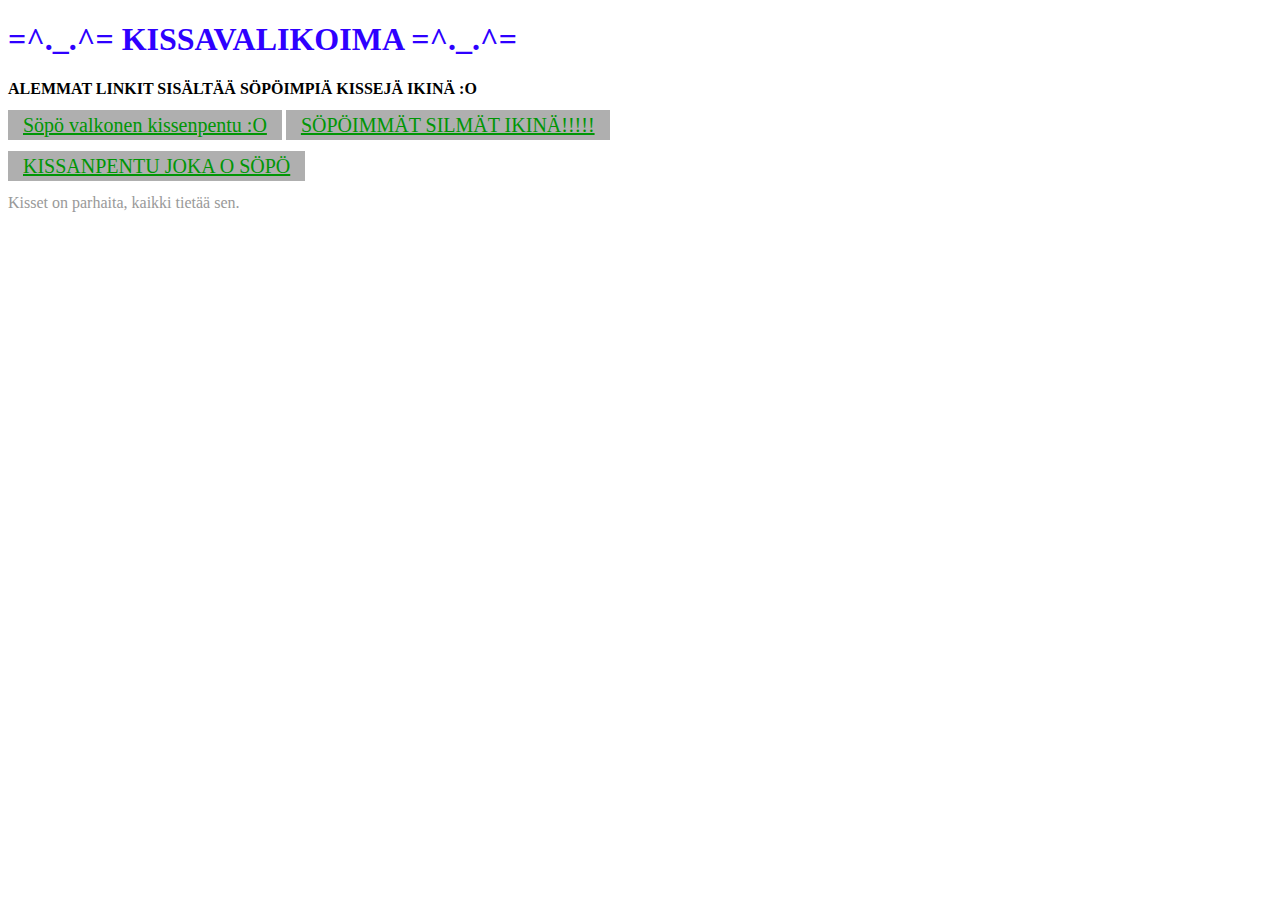
<file: Is good webpage.html>
<!doctype html>
<html>

	<head>
		<title>KISSET</title>
		<link href="styles/main.css" rel="stylesheet" type="text/css" />
	</head>

	<body>
		<h1>=^._.^= KISSAVALIKOIMA =^._.^=</h1>
		<p>
			<strong>ALEMMAT LINKIT SISÄLTÄÄ SÖPÖIMPIÄ KISSEJÄ IKINÄ :O</strong>
		</p>
		<div></div>
		<span></span>
		<a href="page1.html">Söpö valkonen kissenpentu :O</a>
		<a href="page2.html">SÖPÖIMMÄT SILMÄT IKINÄ!!!!!</a>
		 <br> <br>
		<a href="page3.html">KISSANPENTU JOKA O SÖPÖ</a>


		<p class="tokavari">Kisset on parhaita, kaikki tietää sen. </p>

	</body>
</html>
</file>
<file: styles/main.css>
body {
	font-family: Arial Black;
}

h1 {
	color: #2e00ff;
	font-family: Impact;
}

a {
	color: #009605;
	background: #afafaf;
	padding: 4px 15px;
	font-size: 20px;
}

p {
	color: black;
}

.tokavari {
	color: #999;
}
</file>
